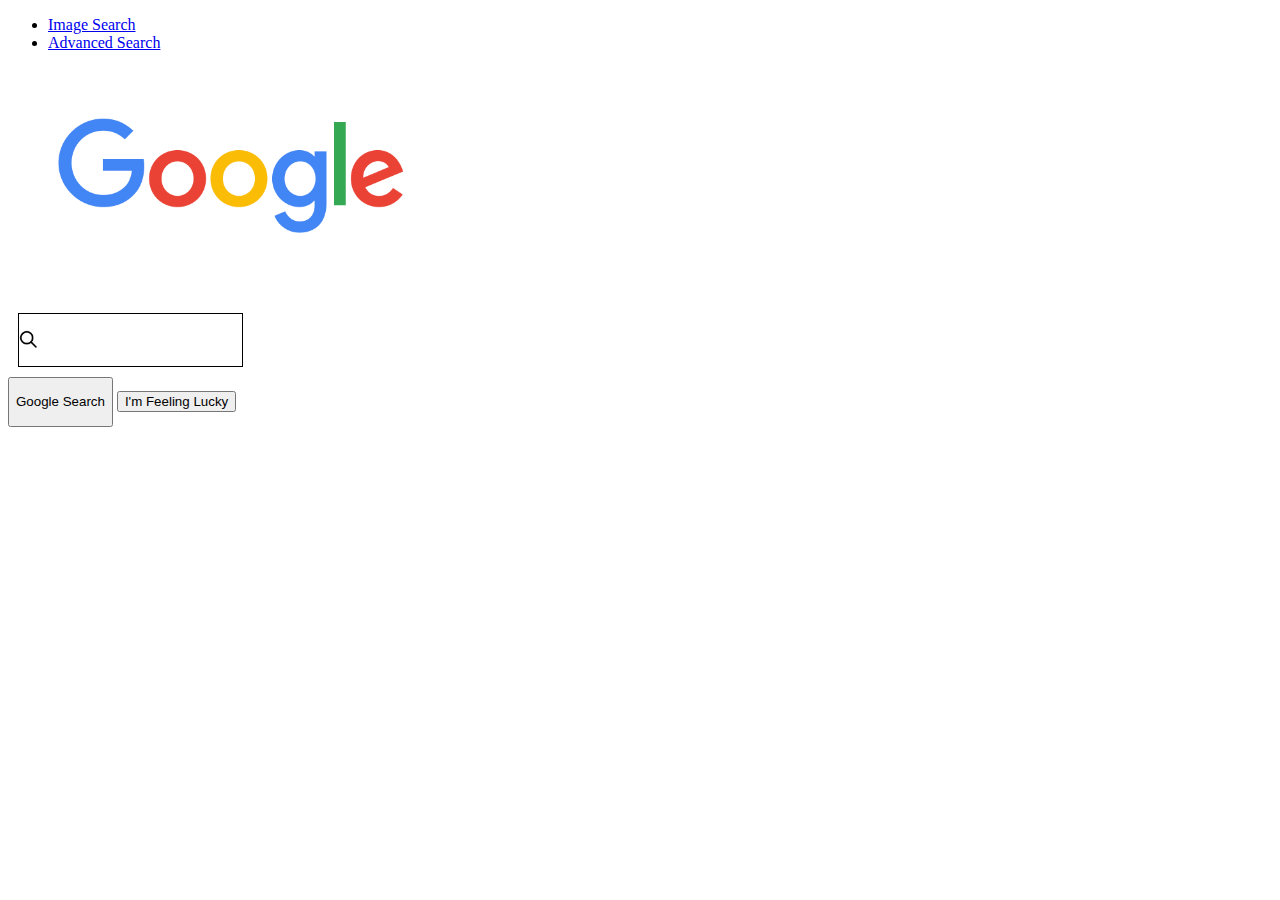
<file: index.html>
<!DOCTYPE html>
<html lang="en">

    <link href="https://cdn.jsdelivr.net/npm/bootstrap@5.1.3/dist/css/bootstrap.min.css" rel="stylesheet" integrity="sha384-1BmE4kWBq78iYhFldvKuhfTAU6auU8tT94WrHftjDbrCEXSU1oBoqyl2QvZ6jIW3" crossorigin="anonymous">
    <script src="https://cdn.jsdelivr.net/npm/bootstrap@5.1.3/dist/js/bootstrap.bundle.min.js" integrity="sha384-ka7Sk0Gln4gmtz2MlQnikT1wXgYsOg+OMhuP+IlRH9sENBO0LRn5q+8nbTov4+1p" crossorigin="anonymous"></script>
    <link href="styles.css" type="text/css" rel="stylesheet">
    <link rel='shortcut icon' href="search.png">

    <head>
        <meta name="viewport" content="width=device-width, initial-scale=1.0">
        <title>Search</title>
    </head>

    <body>
        <nav class="navbar navbar-expand-sm">
            <ul class="navbar-nav ms-auto">
                <li class="nav-item">
                    <a class="nav-link text-dark" href="isearch.html">Image Search</a>
                </li>
                <li class="nav-item">
                    <a class="nav-link text-dark" href="asearch.html">Advanced Search</a>
                </li>
            </ul>
        </nav>
        
        <div class="container">
            <div class="row">
                <div class="col-12 justify-content-center text-center">
                    <img id='glogo' src="googlelogo_color_272x92dp.png" alt="Google Logo">
                    <form action="https://www.google.com/search">
                        <div id='sbox' class="row mx-auto col-8 justify-content-center text-center">
                            <input type="text" name="q" class='rounded-pill'>
                        </div>
                        <div class="col-12">
                            <button class='btn bg-transparent' id="sbutton" type="submit">Google Search</button>
                            <button class='btn bg-transparent' id="ibutton" type="submit" name="btnI">I'm Feeling Lucky</button>
                        </div>
                    </form>
                </div>
            </div>
        </div>

    </body>
</html>
</file>
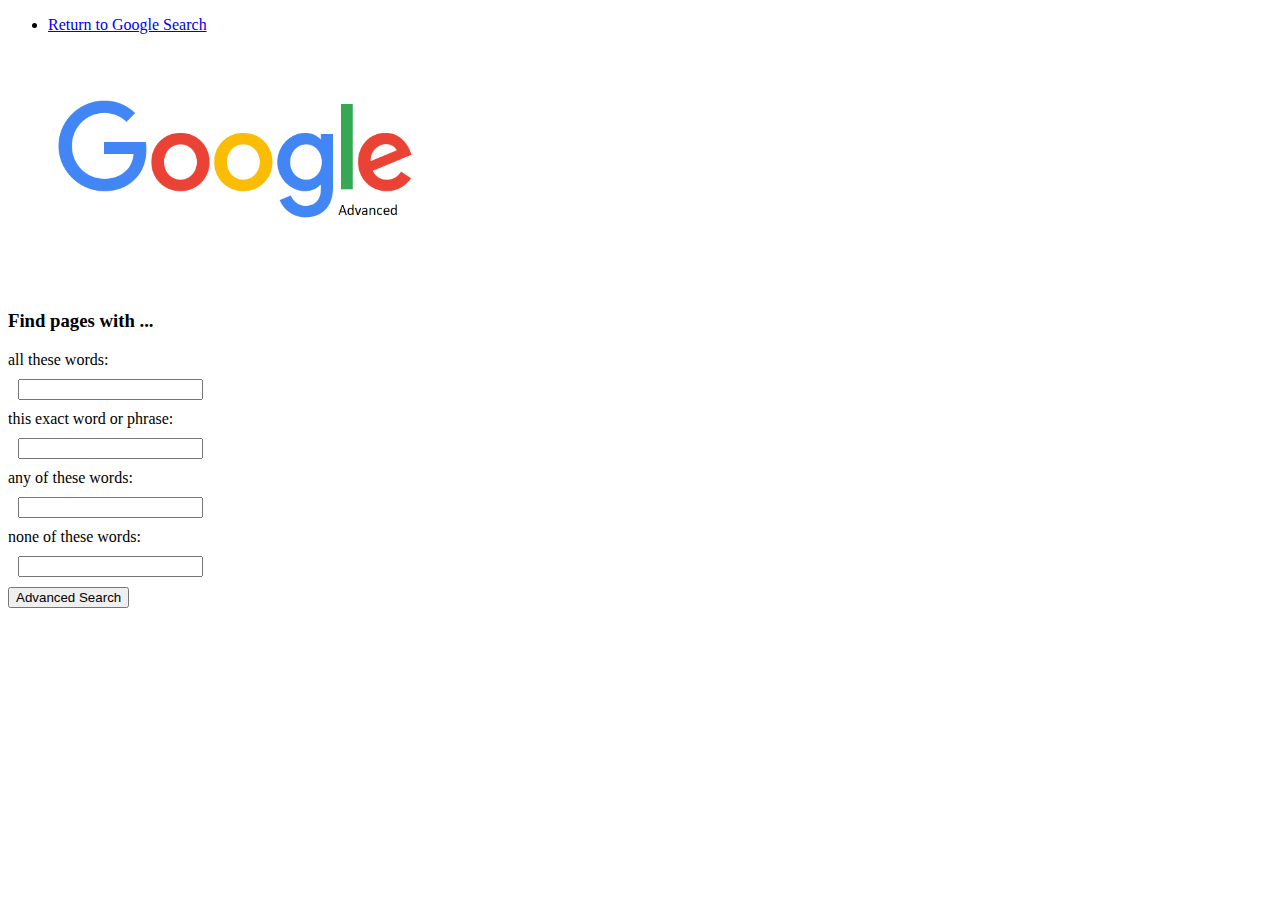
<file: asearch.html>
<!DOCTYPE html>
<html lang="en">

    <link href="https://cdn.jsdelivr.net/npm/bootstrap@5.1.3/dist/css/bootstrap.min.css" rel="stylesheet" integrity="sha384-1BmE4kWBq78iYhFldvKuhfTAU6auU8tT94WrHftjDbrCEXSU1oBoqyl2QvZ6jIW3" crossorigin="anonymous">
    <script src="https://cdn.jsdelivr.net/npm/bootstrap@5.1.3/dist/js/bootstrap.bundle.min.js" integrity="sha384-ka7Sk0Gln4gmtz2MlQnikT1wXgYsOg+OMhuP+IlRH9sENBO0LRn5q+8nbTov4+1p" crossorigin="anonymous"></script>
    <link href="styles.css" type="text/css" rel="stylesheet">
    <link rel='shortcut icon' href="search.png">

    <head>
        <meta name="viewport" content="width=device-width, initial-scale=1.0">

        <title>Advanced Search</title>
    </head>
    <body>
        <nav class="navbar navbar-expand-sm">
            <ul class="navbar-nav ms-auto">
                <li class="nav-item">
                    <a class="nav-link" href="index.html">Return to Google Search</a>
                </li>
            </ul>
        </nav>


        <div class="container">
            <div class="row">
                <div class="col-12 justify-content-center text-center">
                    <img id='glogo' src="googlelogo_color_272x92dpadv.png" alt="Google Logo">
                </div>
            </div>
            <div class="row">
                <div class="col-12">
                    <h3>Find pages with ...</h3>
                    <form action="https://www.google.com/search">
                        <!-- allwords -->
                        <div class='form-group row'>
                            <label for='allwords' class='col-md-3 col-form-label'>all these words:</label>
                            <div class='col-md-9'>
                                <input type='text' class='form-control' id='allwords' name='as_q' placeholder=''>
                            </div>
                        </div>
                        <!-- exact -->
                        <div class='form-group row'>
                            <label for='exactwords' class='col-md-3 col-form-label'>this exact word or phrase:</label>
                            <div class='col-md-9'>
                                <input type='text' class='form-control' id='exactwords' name='as_epq' placeholder=''>
                            </div>
                        </div>
                        <!-- any -->
                        <div class='form-group row'>
                            <label for='anywords' class='col-md-3 col-form-label'>any of these words:</label>
                            <div class='col-md-9'>
                                <input type='text' class='form-control' id='anywords' name='as_oq' placeholder=''>
                            </div>
                        </div>
                        <!-- none -->
                        <div class='form-group row'>
                            <label for='nowords' class='col-md-3 col-form-label'>none of these words:</label>
                            <div class='col-md-9'>
                                <input type='text' class='form-control' id='nowords' name='as_eq' placeholder=''>
                            </div>
                        </div>
 
                        <!-- submit button -->
                        <div class='form-group row'>
                            <div class='col-md-12 text-right'>
                                <button type='submit' class='btn btn-primary float-end'>
                                    Advanced Search
                                </button>
                            </div>
                        </div>
                </form>
            </div>
        
    </body>
</html>
</file>
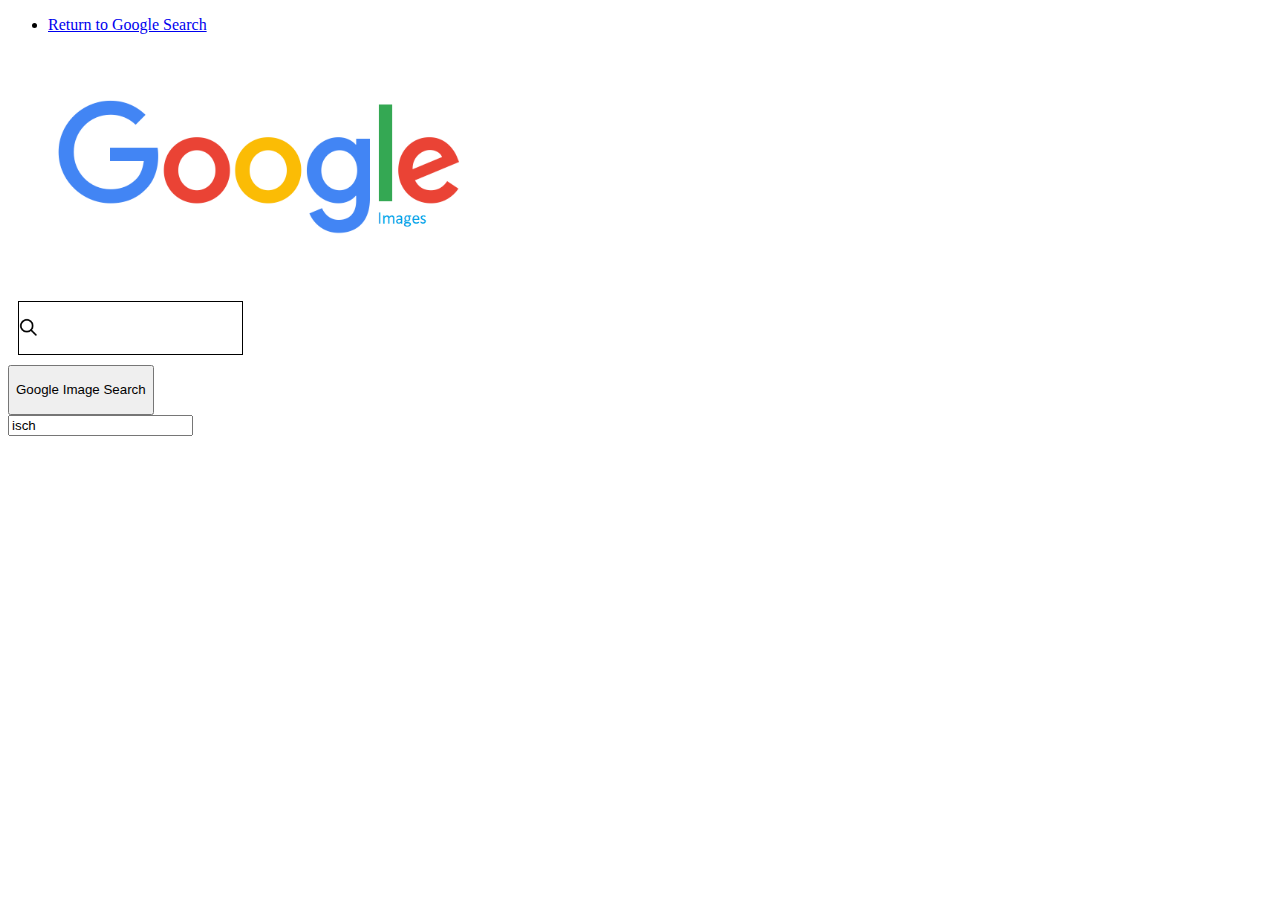
<file: isearch.html>
<!DOCTYPE html>
<html lang="en">

    <link href="https://cdn.jsdelivr.net/npm/bootstrap@5.1.3/dist/css/bootstrap.min.css" rel="stylesheet" integrity="sha384-1BmE4kWBq78iYhFldvKuhfTAU6auU8tT94WrHftjDbrCEXSU1oBoqyl2QvZ6jIW3" crossorigin="anonymous">
    <script src="https://cdn.jsdelivr.net/npm/bootstrap@5.1.3/dist/js/bootstrap.bundle.min.js" integrity="sha384-ka7Sk0Gln4gmtz2MlQnikT1wXgYsOg+OMhuP+IlRH9sENBO0LRn5q+8nbTov4+1p" crossorigin="anonymous"></script>
    <link href="styles.css" rel="stylesheet">

    <head>
        <meta name="viewport" content="width=device-width, initial-scale=1.0">
        <title>Image Search</title>
    </head>

    <body>
        <nav class="navbar navbar-expand-sm">
            <ul class="navbar-nav ms-auto">
                <li class="nav-item">
                    <a class="nav-link" href="index.html">Return to Google Search</a>
                </li>
            </ul>
        </nav>

        <div class="container">
            <div class="row">
                <div class="col-12 justify-content-center text-center">
                    <img id='glogo' src="googlelogo_color_272x92dpimg.png" alt="Google Logo">
                    <form action="https://www.google.com/search">
                        <div id='sbox' class="row mx-auto col-8 justify-content-center text-center">
                            <input type="text" name="q" class='rounded-pill'>
                        </div>
                        <div class="row mx-auto col-4 justify-content-center text-center">
                            <button class='btn bg-transparent' id="sbutton" type="submit">Google Image Search</button>
                        </div>
                        <input type='text' name='tbm' class='invisible' value='isch'>
                    </form>
                </div>
            </div>
        </div>
</html>
</file>
<file: styles.css>
body {
  background-color: #fff; }

#glogo {
  padding: 50px;
  width: 40%; }

.container {
  width: 80%; }

#sbox {
  margin:10px;
}

#sbox input {
  height: 50px;
  font-size: 14px;
  background-image: url("search.png");
  background-size: 20px;
  background-repeat: no-repeat;
  background-position: left;
  padding-left:40px;
  background-color: #fff;
  border: 1px solid #000;
  box-shadow: none;
}

#sbutton {
  height:50px;
}

.form-group input {
  margin: 10px;
}
</file>
